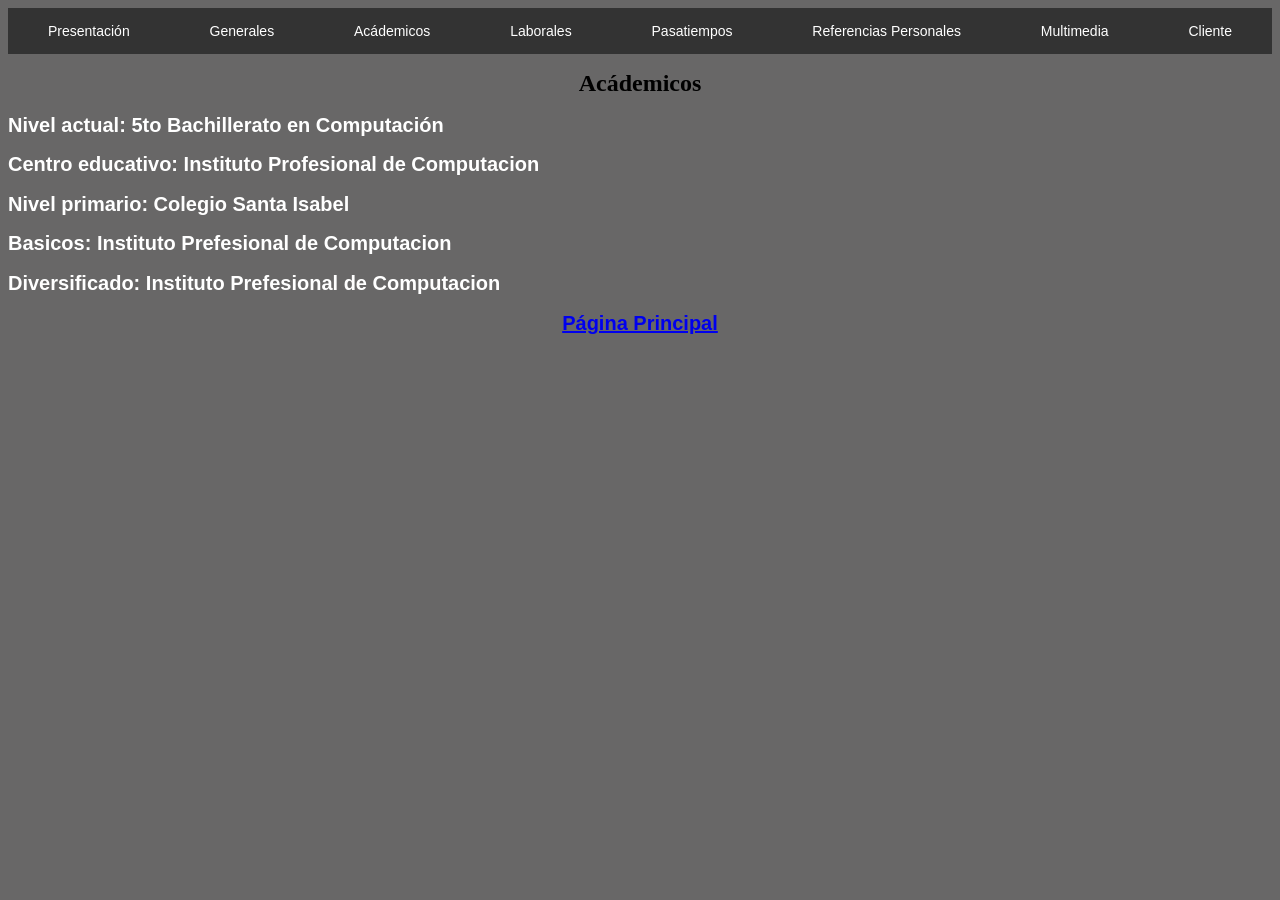
<file: academicos.html>
<html>
<head>
    <link rel="stylesheet" href="estilos.css">
    <style>
        body{
            background: #686767;
        }
        h1{
            font-size: 24px;
            color:black;
        }
        h2{
            font-size: 20px;
            color: white;
            font-family: 'Open Sans', sans-serif;
        }

    </style>
    <title>Ac&aacute;demicos</title>
</head>
<body >
    <nav class="navbar">
    <ul>
        <li><a href="presentacion.html">Presentaci&oacute;n</a></li>
        <li><a href="generales.html">Generales</a></li>
        <li><a href="academicos.html">Ac&aacute;demicos</a></li>
        <li><a href="laborales.html">Laborales</a></li>
        <li><a href="pasatiempos.html">Pasatiempos</a></li>
        <li><a href="referencias.html">Referencias Personales</a></li>
        <li><a href="multimedia.html">Multimedia</a></li>
        <li><a href="cliente.html">Cliente</a></li>
    </ul>
</nav>
<center><h1>Ac&aacute;demicos</h1></center>
    <h2>Nivel actual: 5to Bachillerato en Computación</h2>
    <h2>Centro educativo: Instituto Profesional de Computacion</h2>
    <h2>Nivel primario: Colegio Santa Isabel</h2>
    <h2>Basicos: Instituto Prefesional de Computacion</h2>
    <h2>Diversificado: Instituto Prefesional de Computacion</h2>
    <h2><center><a href="index.html">P&aacute;gina Principal</a></center></h2>
</body>
</html>
</file>
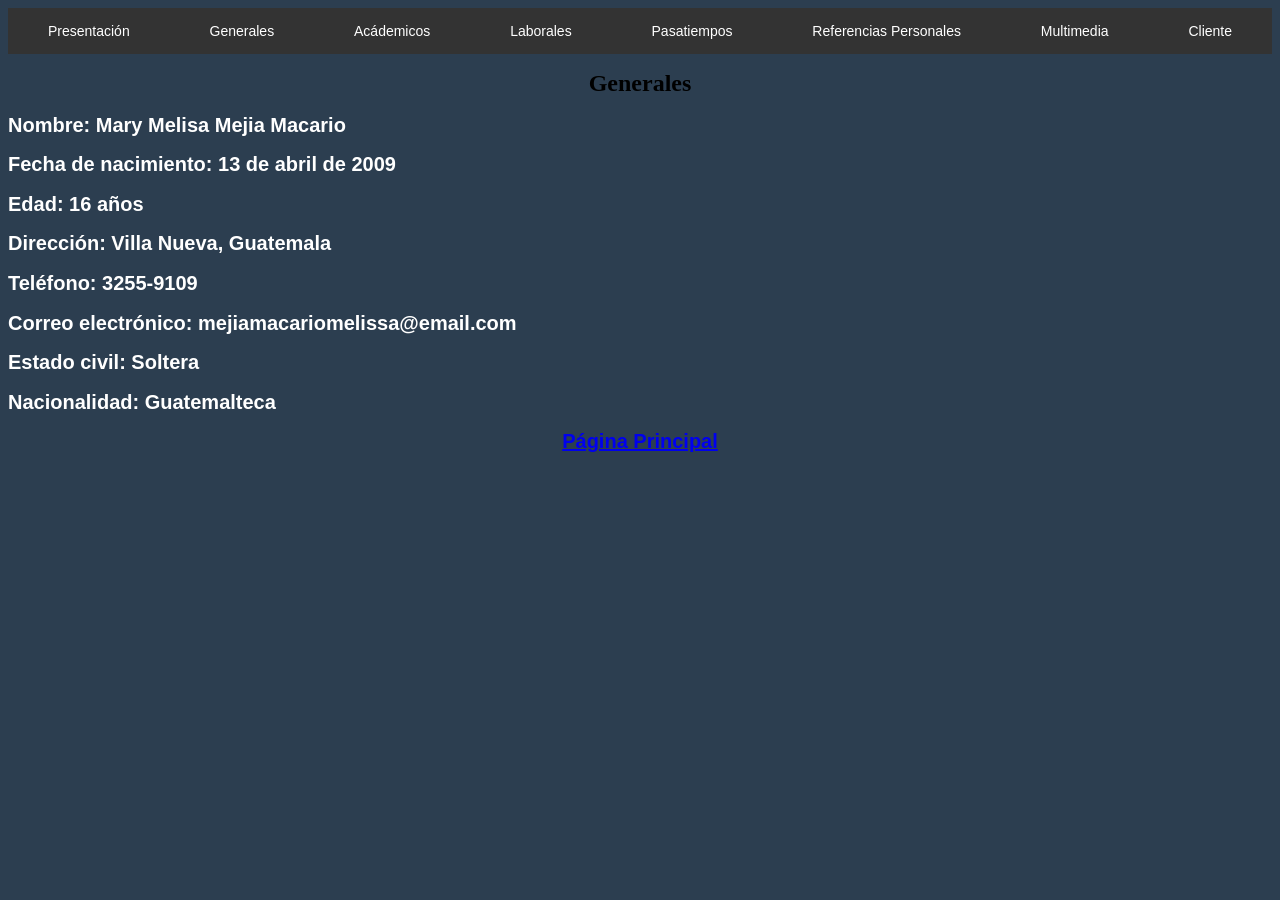
<file: generales.html>
<html>
<head>
    <link rel="stylesheet" href="estilos.css">
    <style>
        body{
            background: #2c3e50;
        }
        h1{
            font-size: 24px;
            color:black;
        }
        h2{
            font-size: 20px;
            color: white;
            font-family: 'Open Sans', sans-serif;
        }

    </style>
    <title>Generales</title>
</head>
<body >
    <nav class="navbar">
    <ul>
        <li><a href="presentacion.html">Presentaci&oacute;n</a></li>
        <li><a href="generales.html">Generales</a></li>
        <li><a href="academicos.html">Ac&aacute;demicos</a></li>
        <li><a href="laborales.html">Laborales</a></li>
        <li><a href="pasatiempos.html">Pasatiempos</a></li>
        <li><a href="referencias.html">Referencias Personales</a></li>
        <li><a href="multimedia.html">Multimedia</a></li>
        <li><a href="cliente.html">Cliente</a></li>
        
    </ul>
</nav>
    <center><h1>Generales</h1></center>
    <h2>Nombre: Mary Melisa Mejia Macario</h2>
    <h2>Fecha de nacimiento: 13 de abril de 2009</h2>
    <h2>Edad: 16 años</h2>
    <h2>Dirección: Villa Nueva, Guatemala</h2>
    <h2>Teléfono: 3255-9109</h2>
    <h2>Correo electrónico: mejiamacariomelissa@email.com</h2>
    <h2>Estado civil: Soltera</h2>
    <h2>Nacionalidad: Guatemalteca</h2>
    <h2><center><a href="index.html">P&aacute;gina Principal</a></center></h2>
</body>
</html>
</file>
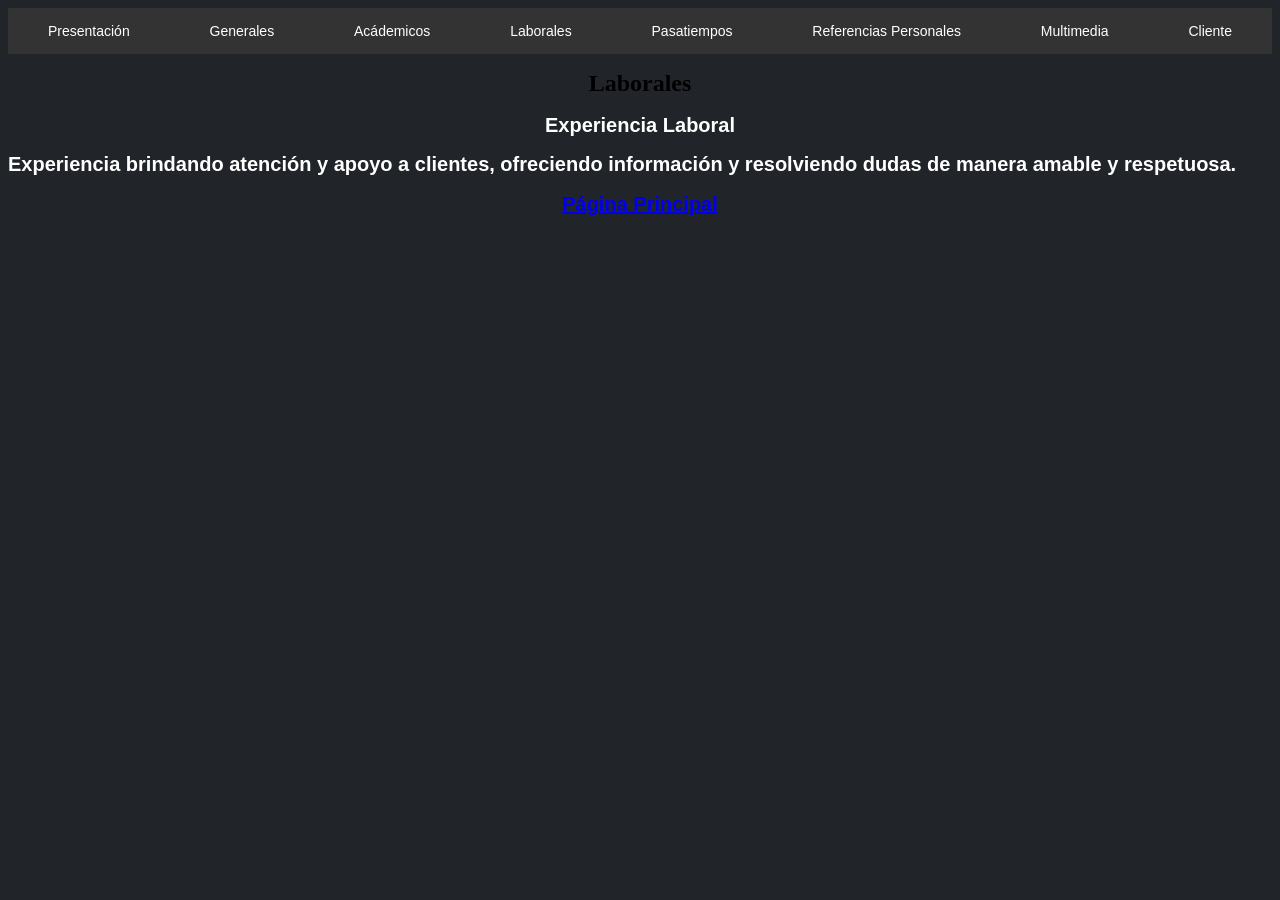
<file: laborales.html>
<html>
<head>
    <link rel="stylesheet" href="estilos.css">
    <style>
        body{
            background: #212529;
        }
        h1{
            font-size: 24px;
            color:black;
        }
        h2{
            font-size: 20px;
            color: white;
            font-family: 'Open Sans', sans-serif;
        }

    </style>
    <title>Laborales</title>
</head>
<body >
    <nav class="navbar">
    <ul>
        <li><a href="presentacion.html">Presentaci&oacute;n</a></li>
        <li><a href="generales.html">Generales</a></li>
        <li><a href="academicos.html">Ac&aacute;demicos</a></li>
        <li><a href="laborales.html">Laborales</a></li>
        <li><a href="pasatiempos.html">Pasatiempos</a></li>
        <li><a href="referencias.html">Referencias Personales</a></li>
        <li><a href="multimedia.html">Multimedia</a></li>
        <li><a href="cliente.html">Cliente</a></li>
    </ul>
</nav>
    <center><h1>Laborales</h1></center>
    <h2><center>Experiencia Laboral</center></h2>
    <h2>Experiencia brindando atención y apoyo a clientes, ofreciendo 
        información y resolviendo dudas de manera amable y respetuosa.</h2>
    <h2><center><a href="index.html">P&aacute;gina Principal</a></center></h2>
</body>
</html>
</file>
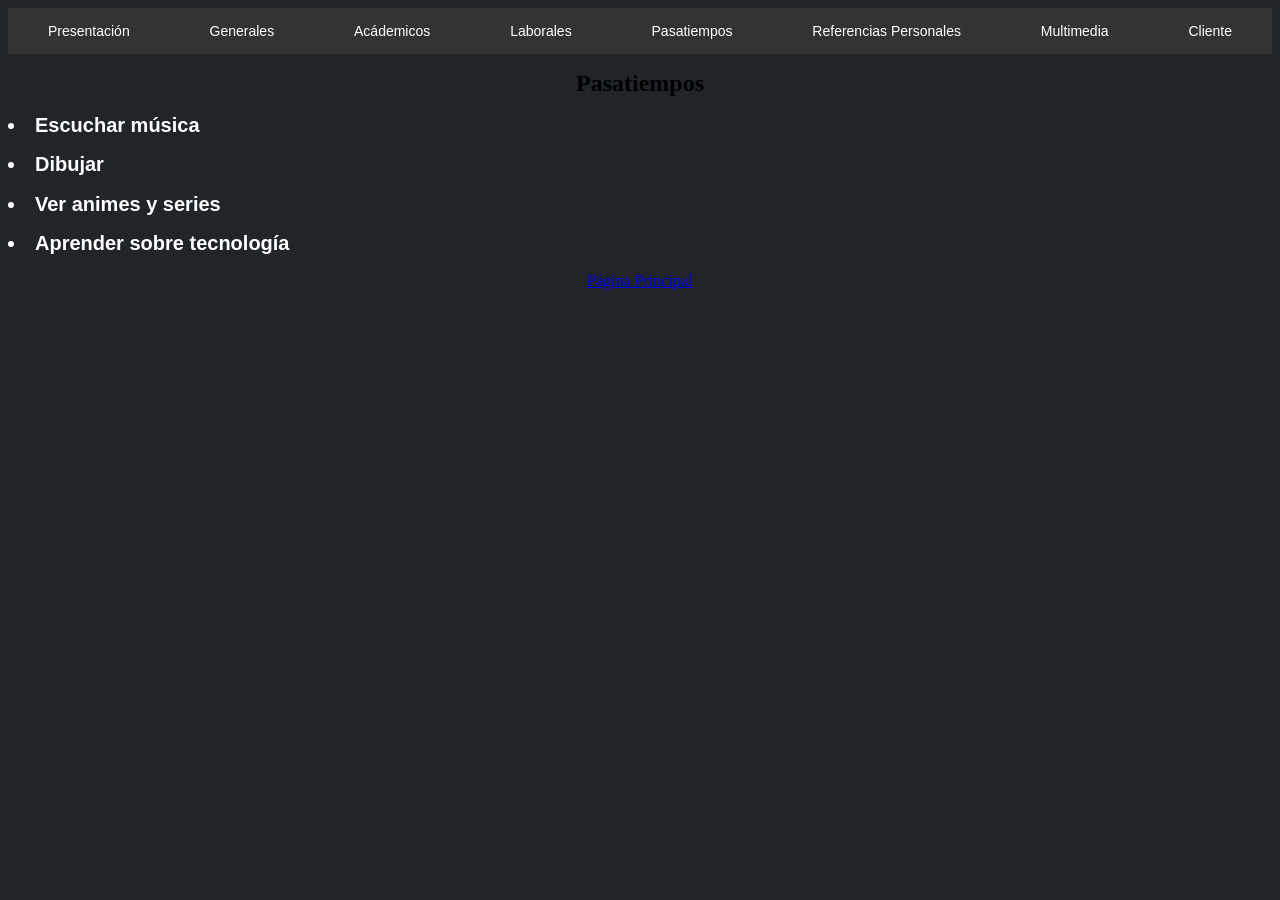
<file: pasatiempos.html>
<html>
<head>
    <link rel="stylesheet" href="estilos.css">
    <style>
        body{
            background: #212529;
        }
        h1{
            font-size: 24px;
            color:black;
        }
        h2{
            font-size: 20px;
            color: white;
            font-family: 'Open Sans', sans-serif;
        }

    </style>
    <title>Pasatiempos</title>
</head>
<body >
    <nav class="navbar">
    <ul>
        <li><a href="presentacion.html">Presentaci&oacute;n</a></li>
        <li><a href="generales.html">Generales</a></li>
        <li><a href="academicos.html">Ac&aacute;demicos</a></li>
        <li><a href="laborales.html">Laborales</a></li>
        <li><a href="pasatiempos.html">Pasatiempos</a></li>
        <li><a href="referencias.html">Referencias Personales</a></li>
        <li><a href="multimedia.html">Multimedia</a></li>
        <li><a href="cliente.html">Cliente</a></li>
    </ul>
</nav>
    <h1><center>Pasatiempos</center></h1>
    <h2><li>Escuchar música</li></h2>
    <h2><li>Dibujar</li></h2>
    <h2><li>Ver animes y series</li></h2>
    <h2><li>Aprender sobre tecnología</li></h2>
    <center><a href="index.html">P&aacute;gina Principal</a><br></center>
</body>
</html>
</file>
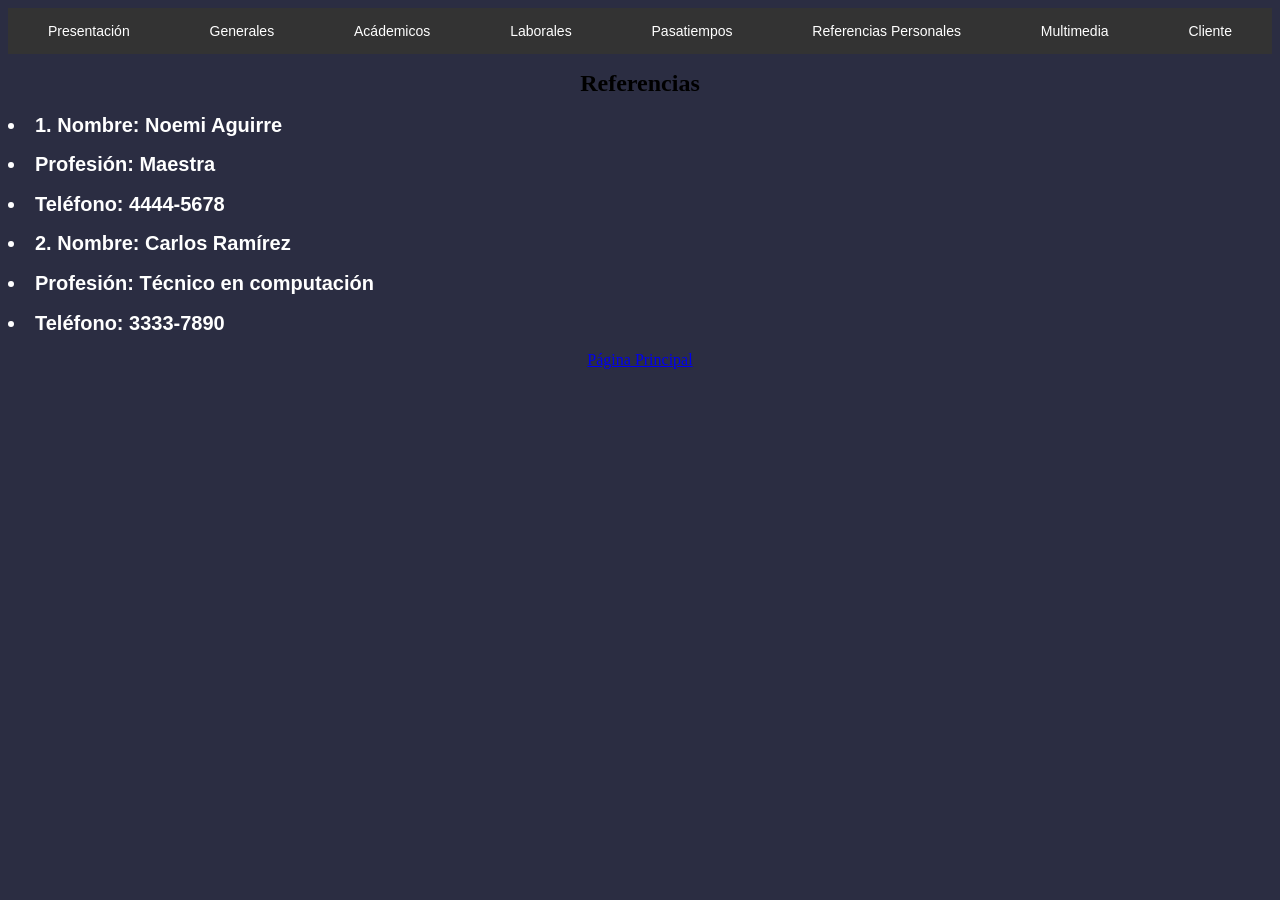
<file: referencias.html>
<html>
<head>
    <link rel="stylesheet" href="estilos.css">
    <style>
        body{
             background: #2b2d42;
        }
        h1{
            font-size: 24px;
            color:black;
        }
        h2{
            font-size: 20px;
            color: white;
            font-family: 'Open Sans', sans-serif;
        }

    </style>
    <title>Referencias</title>
</head>
<body >
    <nav class="navbar">
    <ul>
        <li><a href="presentacion.html">Presentaci&oacute;n</a></li>
        <li><a href="generales.html">Generales</a></li>
        <li><a href="academicos.html">Ac&aacute;demicos</a></li>
        <li><a href="laborales.html">Laborales</a></li>
        <li><a href="pasatiempos.html">Pasatiempos</a></li>
        <li><a href="referencias.html">Referencias Personales</a></li>
        <li><a href="multimedia.html">Multimedia</a></li>
        <li><a href="cliente.html">Cliente</a></li>
    </ul>
</nav>
    <h1><center>Referencias</center></h1>
    <h2><li>1. Nombre: Noemi Aguirre</li></h2>
    <h2><li>Profesión: Maestra</li></h2>
    <h2><li>Teléfono: 4444-5678</li></h2>


    <h2><li>2. Nombre: Carlos Ramírez</li></h2>
    <h2><li>Profesión: Técnico en computación</li></h2>
    <h2><li>Teléfono: 3333-7890</li></h2>
    <center><a href="index.html">P&aacute;gina Principal</a><br></center>
</body>
</html>
</file>
<file: estilos.css>
.navbar ul {
    list-style-type: none;
    background-color: #333;
    padding: 0;
    margin: 0;
    display: flex;
    justify-content: center;
    flex-wrap: wrap; 
    width: 100%;
}

.navbar li {
    flex-grow: 1;
    text-align: center;
}

.navbar li a {
    display: block;
    color: white;
    padding: 15px 10px;
    text-decoration: none;
    font-family: Arial, sans-serif; 
    font-size: 14px;
    transition: background-color 0.3s;
}

.navbar li a:hover {
    background-color: #555;
    border-bottom: 2px solid #007bff;
}

@media (max-width: 600px) {
    .navbar ul {
        flex-direction: column;
    }

    .navbar li {
        border-bottom: 1px solid #444; 
    }

    .navbar li a {
        padding: 12px;
    }
}
</file>
